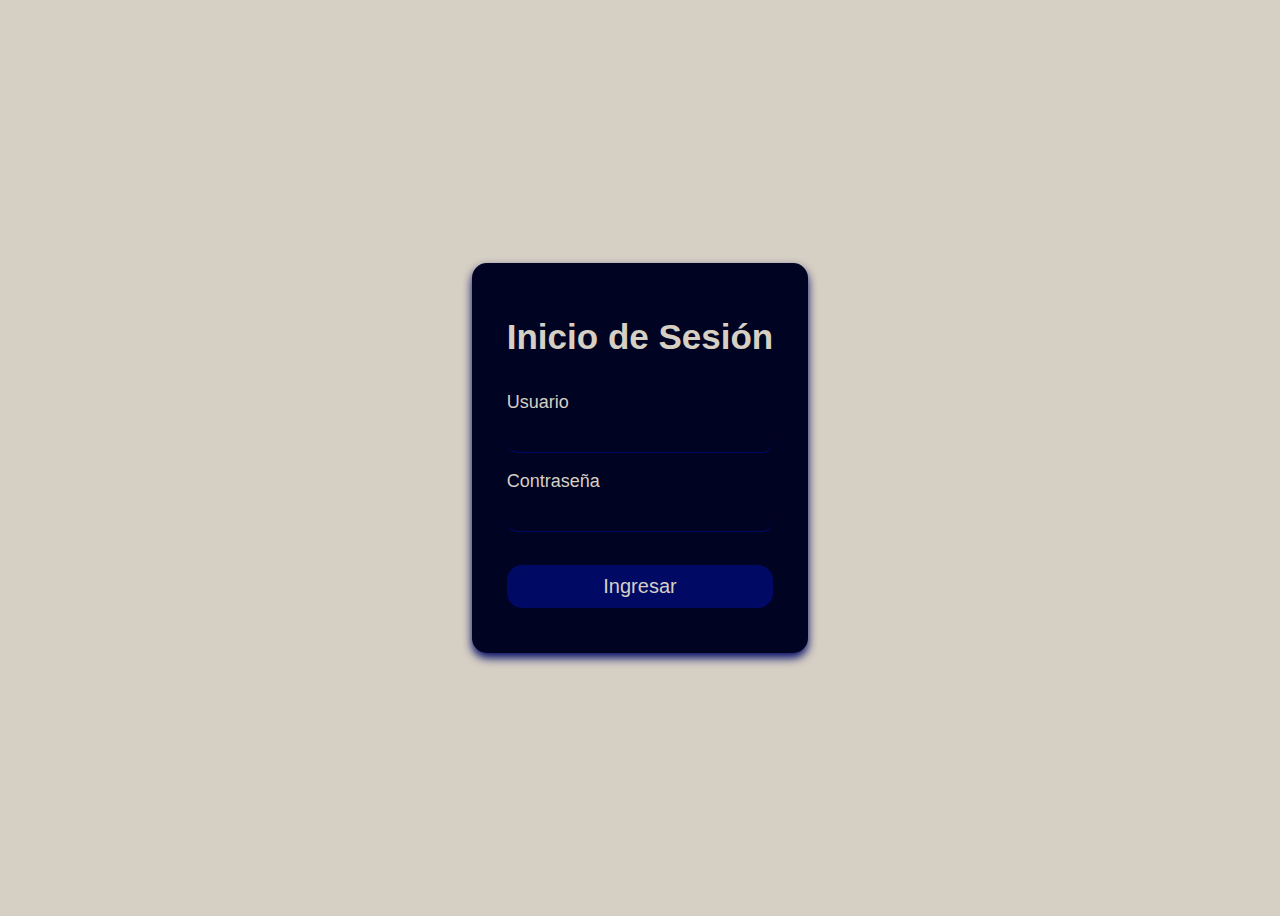
<file: index.html>
<!DOCTYPE html>
<html lang="en">
<head>
    <meta charset="UTF-8">
    <meta name="viewport" content="width=device-width, initial-scale=1.0">
    <title>Login</title>
    <link rel="stylesheet" href="css/login.css">
</head>
<body>
    
    <form id="login">
        <h1 class="titulo">Inicio de Sesión</h1>
        <label for="">Usuario</label><br>
        <input type="text" id="usuario"><br>
        <label for="">Contraseña</label><br>
        <input type="password" id="password"><br>
        <input  id=boton type="button" value="Ingresar" onclick="login()">
    </form>

    <script src="js/login.js"></script>
</body>
</html>
</file>
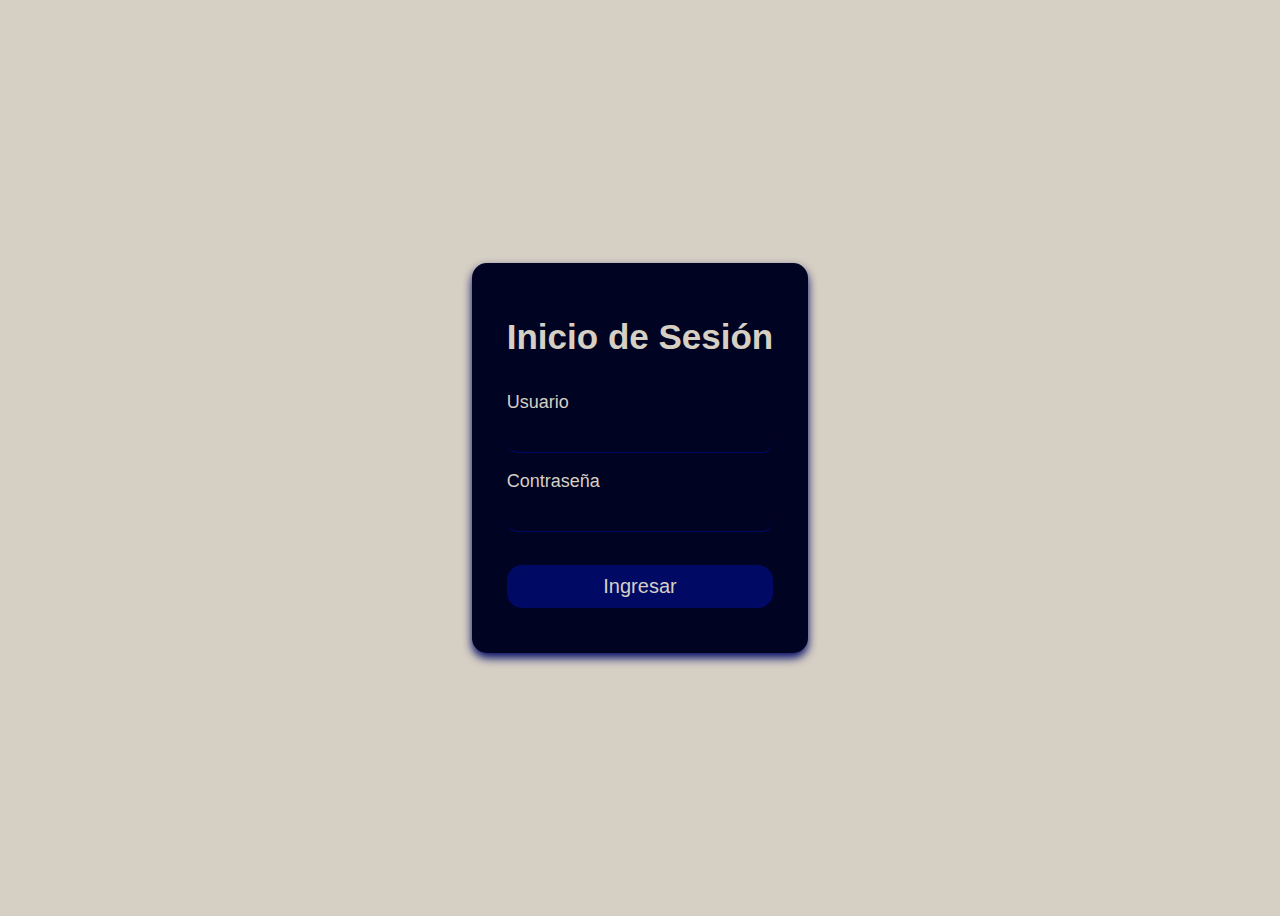
<file: html/admin.html>
<!DOCTYPE html>
<html lang="en">
<head>
    <meta charset="UTF-8">
    <meta name="viewport" content="width=device-width, initial-scale=1.0">
    <title>Administrador</title>
    <link rel="stylesheet" href="../css/admin.css">
</head>
<header>
    <nav>
        <h1>Fix&Go</h1>
    <ul>
        <li><a href="admin.html">INICIO</a></li>
        <li><a href="admSolicitud.html">SOLICITUDES</a></li>
        <li><a href="admReseñas.html">RESEÑAS</a></li>
        <li><a href="gestion.html">GESTION</a></li>
        <li><a href="#" onclick="cerrarSesion()">Cerrar Sesión</a></li>
    </ul>
    </nav>
</header>
<body>
    <h2 id="username"></h2>
<h2>Bienvenido a Fix&Go</h2>
<p>Fix&Go es una nueva alternativa para los servicios de soporte Técnico, estamos aquí para facilitarte la vida si quieres recibir un soporte técnico sin salir de tu casa o si eres un técnico de soporte que quiere trabajar independiente.</p><hr>
<p>Administrador, <br>En esta página tendras acceso a ver todas las solicitudes generadas por parte de los clientes, las reseñas de todos los técnicos y podrás registrar nuevos agentes para soporte.</p>
<h3>Nuestras instalaciones</h3>
<div id="botones">
    <button type="button" onclick="ocultar()">Ocultar</button>
    <button type="button" onclick="mostrar()">Mostrar</button>
</div>
<div class="map"><iframe src="https://www.google.com/maps/embed?pb=!1m23!1m12!1m3!1d125355.98456506789!2d-74.84807149070885!3d10.935056163719716!2m3!1f0!2f0!3f0!3m2!1i1024!2i768!4f13.1!4m8!3e6!4m0!4m5!1s0x8ef5cd453b23dfed%3A0xaab989d71edd9f34!2sCl.%2018%20%2339-100%2C%20Soledad%2C%20Atl%C3%A1ntico!3m2!1d10.935067199999999!2d-74.7656696!5e0!3m2!1ses!2sco!4v1727388723490!5m2!1ses!2sco" width="600" height="450" style="border:0;" allowfullscreen="" loading="lazy" referrerpolicy="no-referrer-when-downgrade"></iframe>
    <iframe width="600" height="450" src="https://www.youtube.com/embed/74rohQ60hbk?si=jTlKtdIw9E3rvhoN" title="YouTube video player" frameborder="0" allow="accelerometer; autoplay; clipboard-write; encrypted-media; gyroscope; picture-in-picture; web-share" referrerpolicy="strict-origin-when-cross-origin" allowfullscreen></iframe>
</div>
<div class="pie">   
    Fix&Go <br>
    Correo lospitia@unibarranquilla.edu.co <br>
    Mantenimiento de Sistemas Informáticos <br>
    Barranquilla - Colombia 
</div>
<script src="../js/verificar.js"></script>
<script src="../js/admin.js"></script>
</body>
</html>
</file>
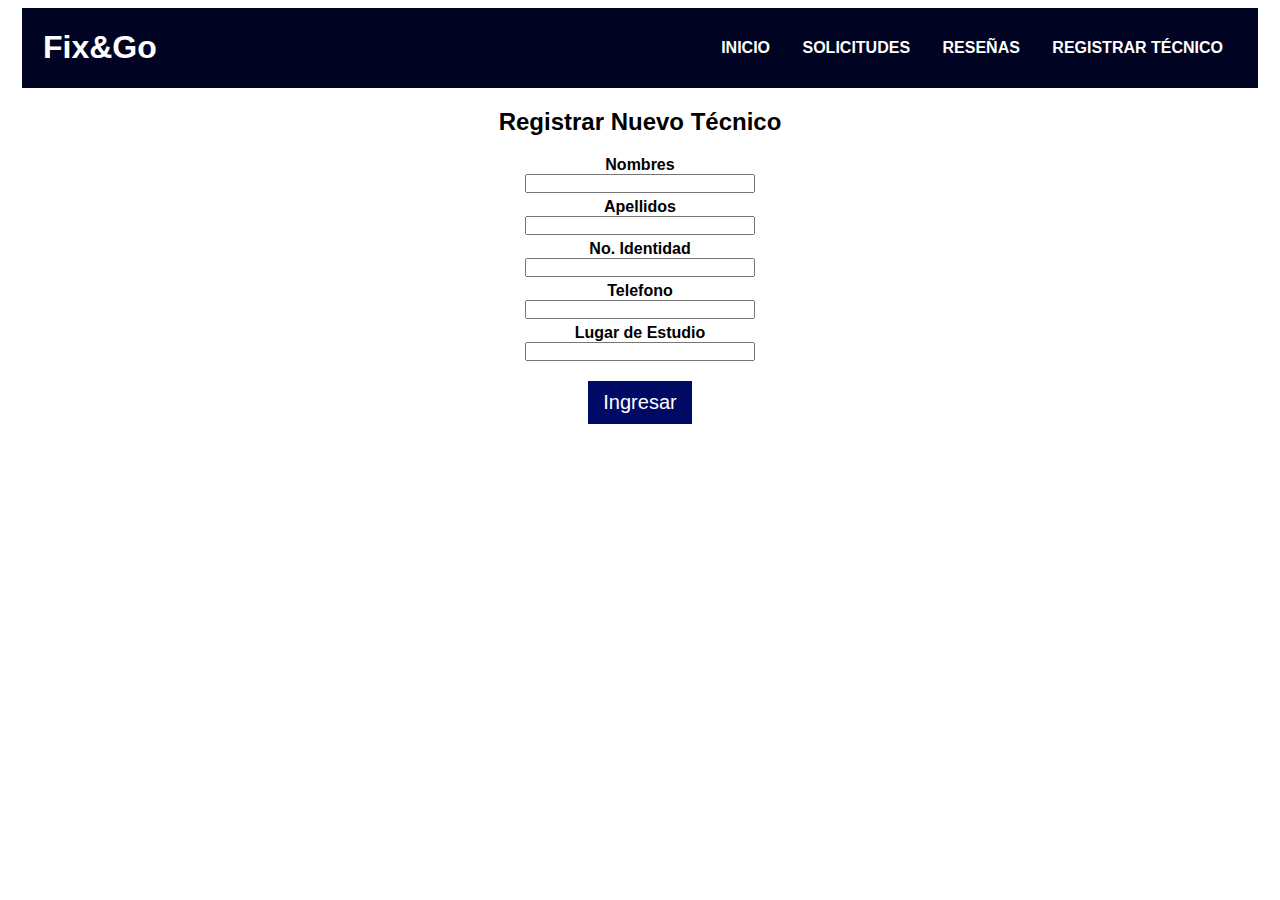
<file: html/admRegistrar.html>
<!DOCTYPE html>
<html lang="en">
<head>
    <meta charset="UTF-8">
    <meta name="viewport" content="width=device-width, initial-scale=1.0">
    <title>Solicitudes</title>
    <link rel="stylesheet" href="../css/admRegistrar.css">
</head>
<header>
    <nav>
        <h1>Fix&Go</h1>
    <ul>
        <li><a href="admin.html">INICIO</a></li>
        <li><a href="admSolicitud.html">SOLICITUDES</a></li>
        <li><a href="admReseñas.html">RESEÑAS</a></li>
        <li><a href="admRegistrar.html">REGISTRAR TÉCNICO</a></li>
    </ul>
    </nav>
</header>
<body>
    <h2>Registrar Nuevo Técnico</h2>
    <form id="register">
        <label for="">Nombres</label>
        <input type="text" id="nombres">
        <label for="">Apellidos</label>
        <input type="text" id="apellidos">
        <label for="">No. Identidad</label>
        <input type="text" id="identidad">
        <label for="">Telefono</label>
        <input type="text" id="tel">
        <label for="">Lugar de Estudio</label>
        <input type="text" id="lugar">
        <input  id=boton type="button" value="Ingresar" onclick="registrarTecnico(event)">
    </form>
    <table id="tabla"></table>
    <script src="../js/admRegistrar.js"></script>
</body>
</html>
</file>
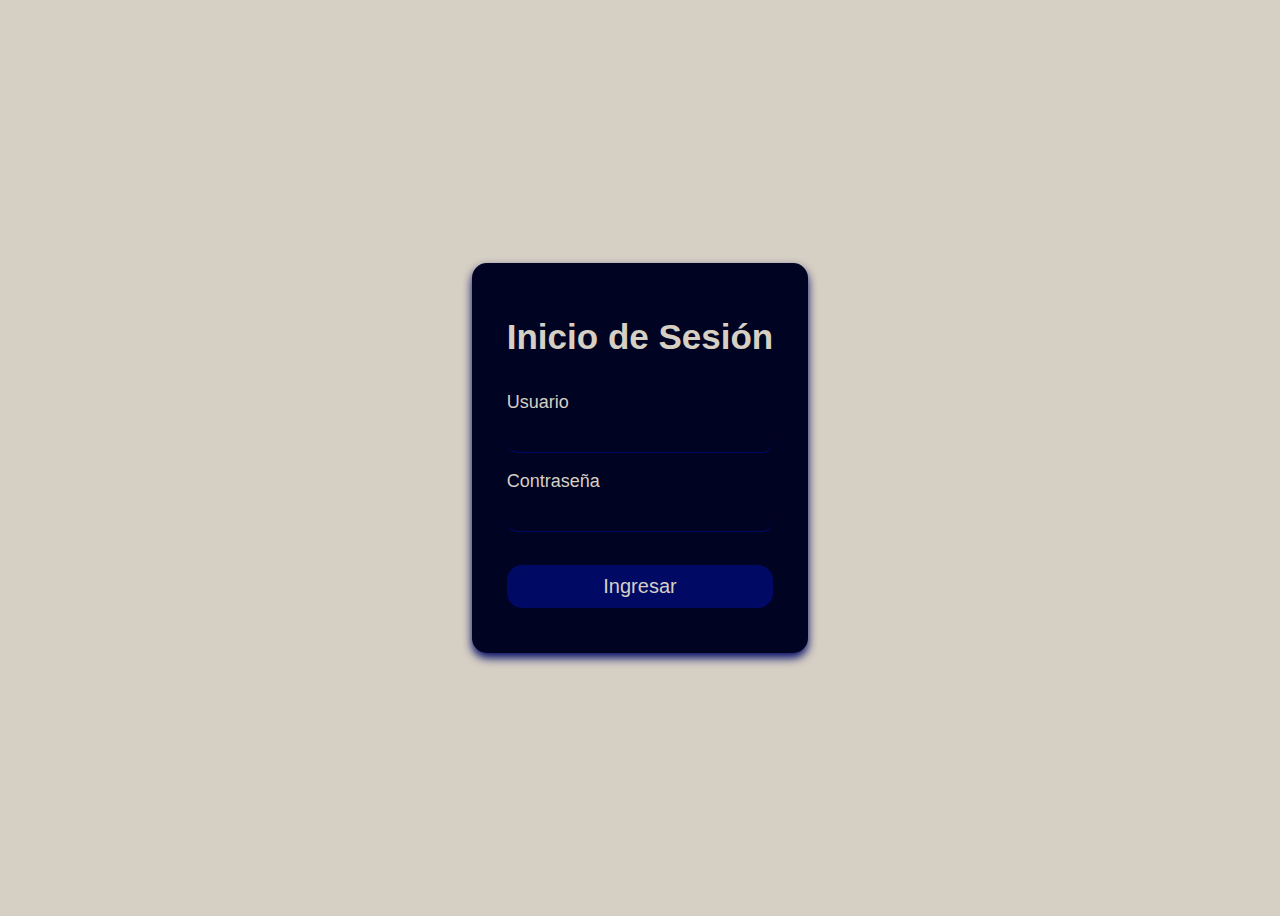
<file: html/admReseñas.html>
<!DOCTYPE html>
<html lang="en">
<head>
    <meta charset="UTF-8">
    <meta name="viewport" content="width=device-width, initial-scale=1.0">
    <title>Reseñas</title>
    <link rel="stylesheet" href="../css/admReseñas.css">
</head>
<header>
    <nav>
        <h1>Fix&Go</h1>
    <ul>
        <li><a href="admin.html">INICIO</a></li>
        <li><a href="admSolicitud.html">SOLICITUDES</a></li>
        <li><a href="admReseñas.html">RESEÑAS</a></li>
        <li><a href="gestion.html">GESTION</a></li>
        <li><a href="#" onclick="cerrarSesion()">Cerrar Sesión</a></li>
    </ul>
    </nav>
</header>
<body>
    <h2>Tabla de Reseñas</h2>
    <table id="tabla"></table>
    <script src="../js/admReseñas.js"></script>
    <script src="../js/verificar.js"></script>
</body>
</html>
</file>
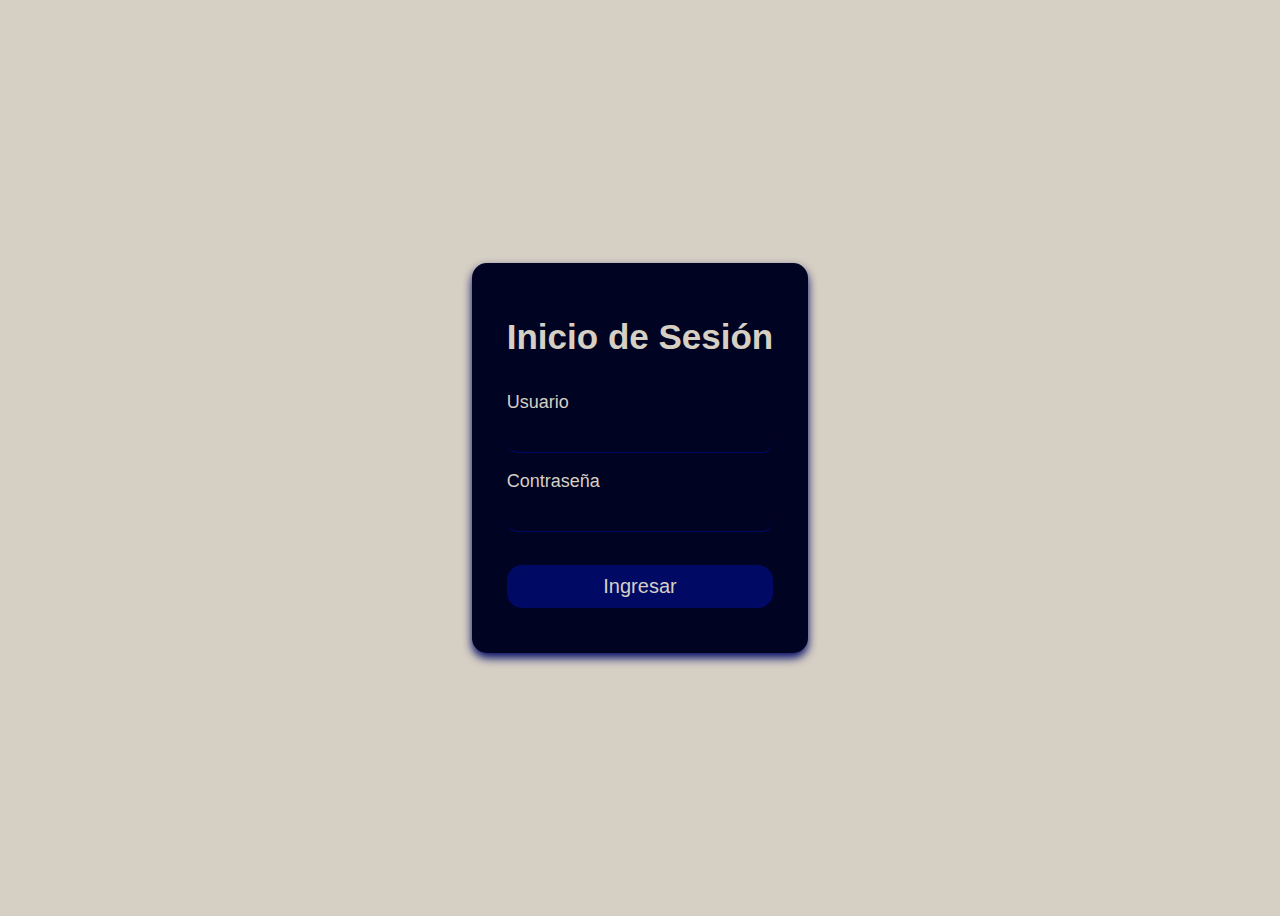
<file: html/admSolicitud.html>
<!DOCTYPE html>
<html lang="en">
<head>
    <meta charset="UTF-8">
    <meta name="viewport" content="width=device-width, initial-scale=1.0">
    <title>Solicitudes</title>
    <link rel="stylesheet" href="../css/admSolicitud.css">
</head>
<header>
    <nav>
        <h1>Fix&Go</h1>
    <ul>
        <li><a href="admin.html">INICIO</a></li>
        <li><a href="admSolicitud.html">SOLICITUDES</a></li>
        <li><a href="admReseñas.html">RESEÑAS</a></li>
        <li><a href="gestion.html">GESTION</a></li>
        <li><a href="#" onclick="cerrarSesion()">Cerrar Sesión</a></li>
    </ul>
    </nav>
</header>
<body>
    <h2>Tabla de Solicitudes</h2>
    <table id="tabla"></table>
    <script src="../js/admSolicitud.js"></script>
    <script src="../js/verificar.js"></script>
</body>
</html>
</file>
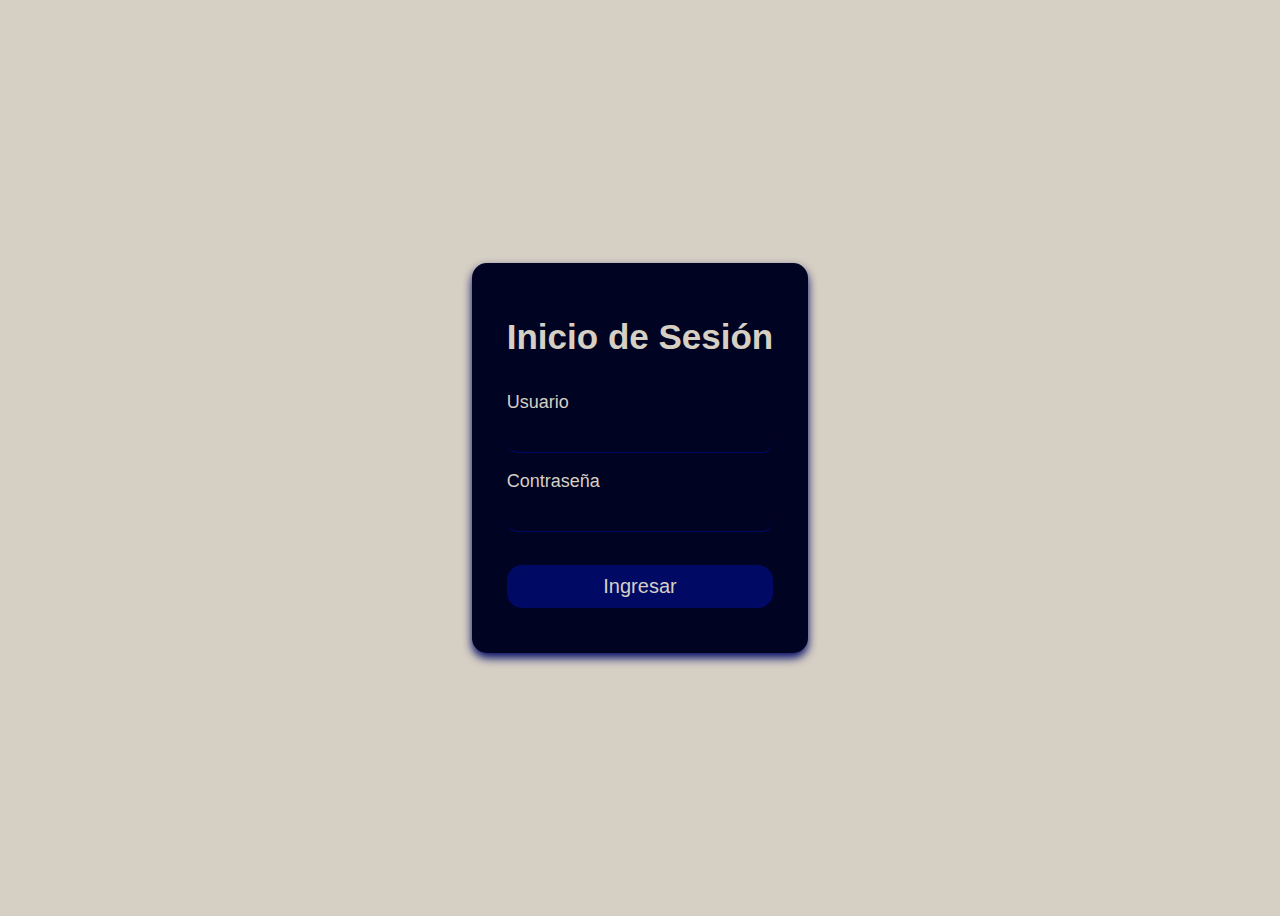
<file: html/contactenos.html>
<!DOCTYPE html>
<html lang="en">
<head>
    <meta charset="UTF-8">
    <meta name="viewport" content="width=device-width, initial-scale=1.0">
    <title>Usuario</title>
    <link rel="stylesheet" href="../css/contactenos.css">
</head>
<header>
    <nav>
        <h1>Fix&Go</h1>
    <ul>
        <li><a href="user.html">INICIO</a></li>
        <li><a href="userSolicitud.html">SOLICITAR</a></li>
        <li><a href="userHistorial.html">HISTORIAL</a></li>
        <li><a href="contactenos.html">CONTACTENOS</a></li>
        <li><a href="#" onclick="cerrarSesion()">Cerrar Sesión</a></li>
    </ul>
    </nav>
</header>
<body>
    <h2>Formulario de Contacto</h2>
    <form id="formContactenos">
        <label for="nombre">Nombre:</label>
        <input type="text" id="nombre" required>
    
        <label for="correo">Correo:</label>
        <input type="email" id="correo" required>
    
        <label for="asunto">Asunto:</label>
        <input type="text" id="asunto" required>
    
        <label for="mensaje">Mensaje:</label>
        <textarea id="mensaje" required></textarea>
    
        <button type="submit">Enviar</button>
    </form>
<script src="../js/verificar.js"></script>
<script src="../js/contactenos.js"></script>
</body>
</html>
</file>
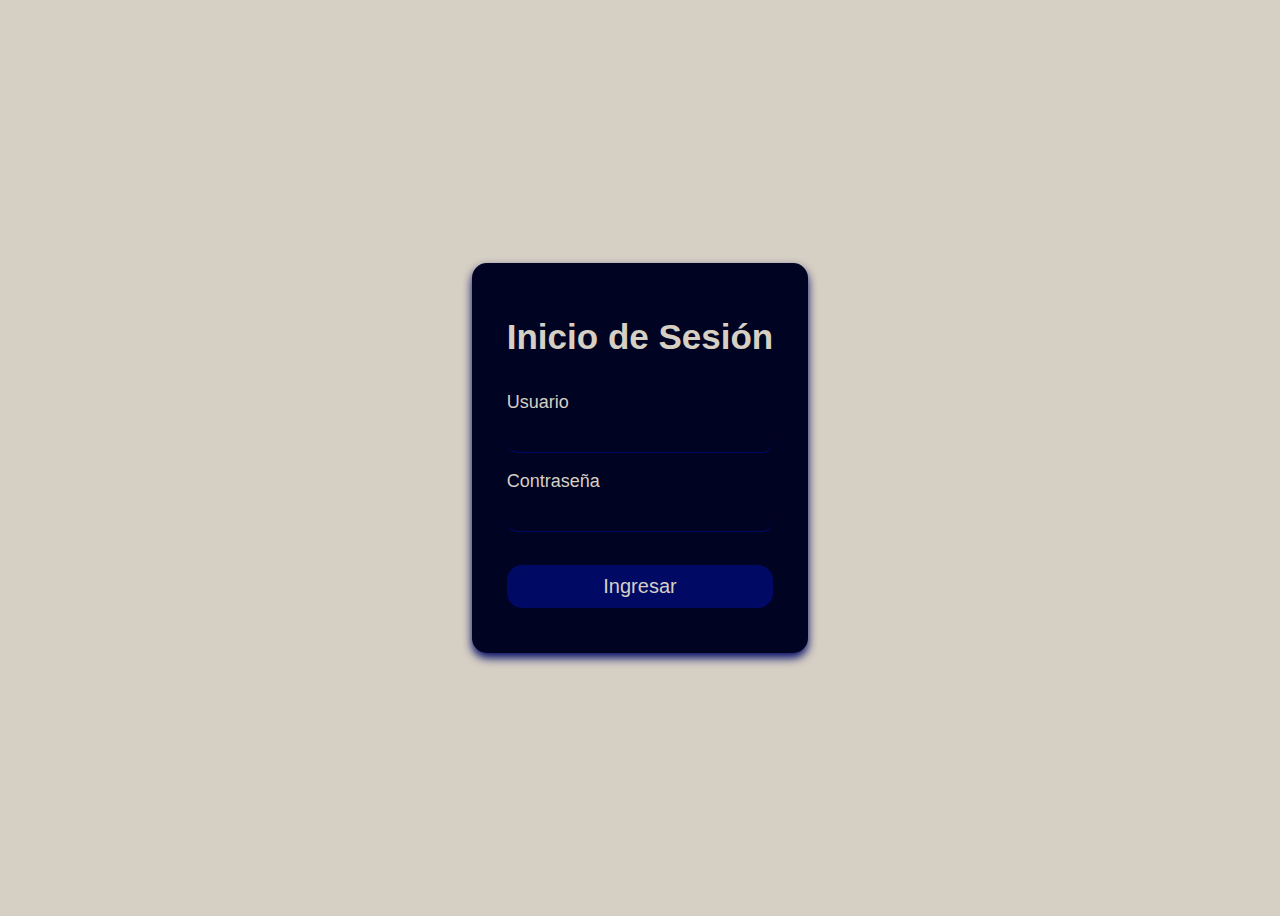
<file: html/gestion.html>
<!DOCTYPE html>
<html lang="en">
<head>
    <meta charset="UTF-8">
    <meta name="viewport" content="width=device-width, initial-scale=1.0">
    <title>Administrador</title>
    <link rel="stylesheet" href="../css/gestion.css">
</head>
<header>
    <nav>
        <h1>Fix&Go</h1>
    <ul>
        <li><a href="admin.html">INICIO</a></li>
        <li><a href="admSolicitud.html">SOLICITUDES</a></li>
        <li><a href="admReseñas.html">RESEÑAS</a></li>
        <li><a href="gestion.html">GESTION</a></li>
        <li><a href="#" onclick="cerrarSesion()">Cerrar Sesión</a></li>
    </ul>
    </nav>
</header>
<body>
<h2>Gestión de Usuarios</h2>

<form id="formAgregarUsuario">
    <label>Usuario:</label>
    <input type="text" id="nuevoUsuario" required>

    <label>Contraseña:</label>
    <input type="password" id="nuevaContraseña" required>

    <label>Rol:</label>
    <select id="nuevoRol">
        <option value="admin">Admin</option>
        <option value="tech">Técnico</option>
        <option value="user">Usuario</option>
    </select>

    <label>Nombre:</label>
    <input type="text" id="nuevoNombre" required>

    <button type="button" onclick="agregarUsuario()">Agregar Usuario</button>
</form>

<table id="tablaUsuarios">
    <tr>
        <th>Usuario</th>
        <th>Contraseña</th>
        <th>Rol</th>
        <th>Nombre</th>
        <th>Acciones</th>
    </tr>
</table>
<div class="pie">   
    Fix&Go <br>
    Correo lospitia@unibarranquilla.edu.co <br>
    Mantenimiento de Sistemas Informáticos <br>
    Barranquilla - Colombia 
</div>
<script src="../js/verificar.js"></script>
<script src="../js/gestion.js"></script>
</body>
</html>
</file>
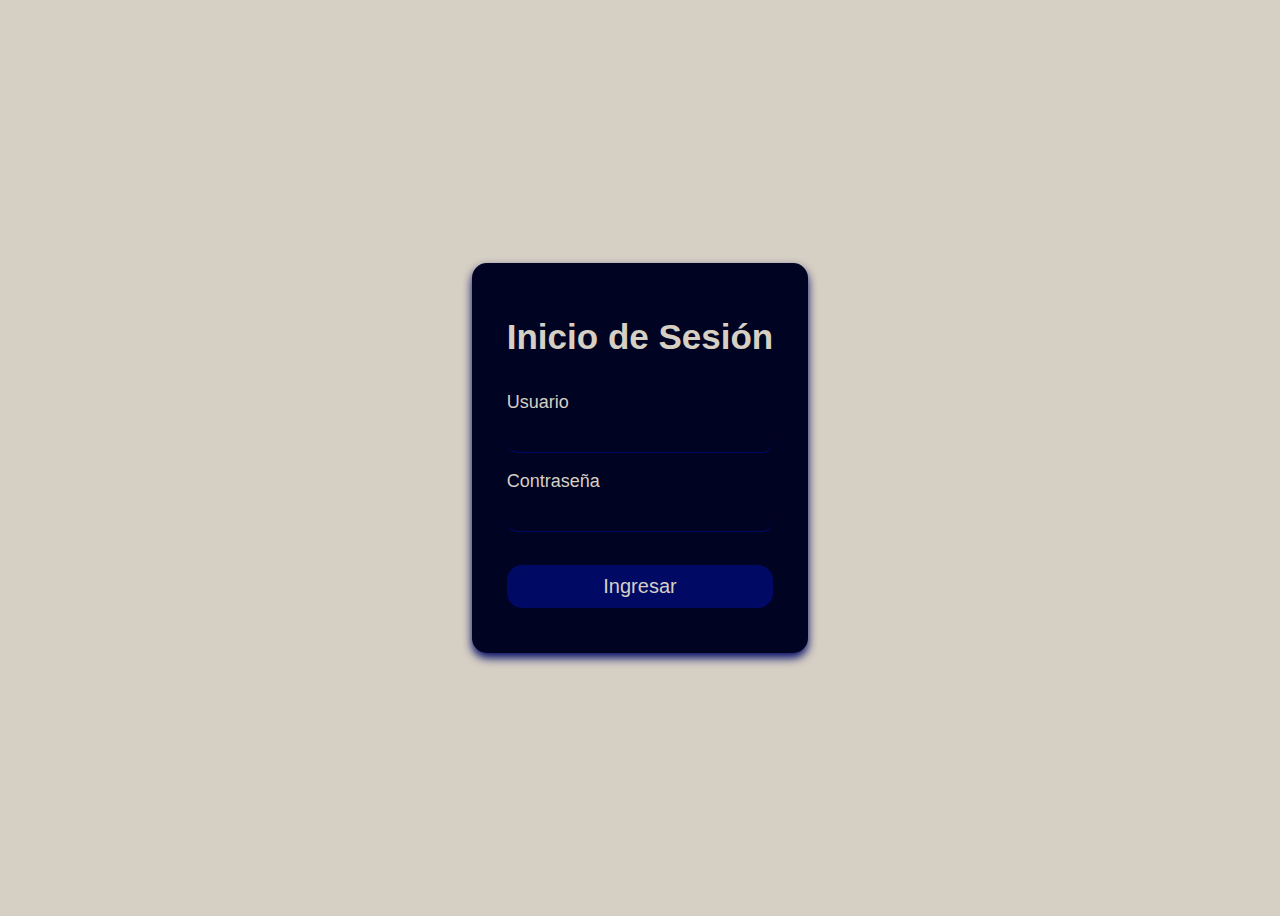
<file: html/tech.html>
<!DOCTYPE html>
<html lang="en">
<head>
    <meta charset="UTF-8">
    <meta name="viewport" content="width=device-width, initial-scale=1.0">
    <title>Técnico</title>
    <link rel="stylesheet" href="../css/tech.css">
</head>
<header>
    <nav>
        <h1>Fix&Go</h1>
    <ul>
        <li><a href="tech.html">INICIO</a></li>
        <li><a href="techSolicitud.html">SOLICITUDES</a></li>
        <li><a href="techReseñas.html">MIS RESEÑAS</a></li>
        <li><a href="#" onclick="cerrarSesion()">Cerrar Sesión</a></li>
    </ul>
    </nav>
</header>
<body>
    <h2 id="username"></h2>
<h2>Bienvenido a Fix&Go</h2>
<p>Fix&Go es una nueva alternativa para los servicios de soporte Técnico, estamos aquí para facilitarte la vida si quieres recibir un soporte técnico sin salir de tu casa o si eres un técnico de soporte que quiere trabajar independiente.</p><hr>
<p>Técnico, <br>En esta página tendras acceso a ver todas las solicitudes generadas por parte de los clientes y tus reseñas.</p>
<h3>Nuestras instalaciones</h3>
<div class="map"><iframe src="https://www.google.com/maps/embed?pb=!1m23!1m12!1m3!1d125355.98456506789!2d-74.84807149070885!3d10.935056163719716!2m3!1f0!2f0!3f0!3m2!1i1024!2i768!4f13.1!4m8!3e6!4m0!4m5!1s0x8ef5cd453b23dfed%3A0xaab989d71edd9f34!2sCl.%2018%20%2339-100%2C%20Soledad%2C%20Atl%C3%A1ntico!3m2!1d10.935067199999999!2d-74.7656696!5e0!3m2!1ses!2sco!4v1727388723490!5m2!1ses!2sco" width="600" height="450" style="border:0;" allowfullscreen="" loading="lazy" referrerpolicy="no-referrer-when-downgrade"></iframe>
    <iframe width="600" height="450" src="https://www.youtube.com/embed/74rohQ60hbk?si=jTlKtdIw9E3rvhoN" title="YouTube video player" frameborder="0" allow="accelerometer; autoplay; clipboard-write; encrypted-media; gyroscope; picture-in-picture; web-share" referrerpolicy="strict-origin-when-cross-origin" allowfullscreen></iframe>
</div>
<div class="pie">   
    Fix&Go <br>
    Correo lospitia@unibarranquilla.edu.co <br>
    Mantenimiento de Sistemas Informáticos <br>
    Barranquilla - Colombia 
</div>
<script src="../js/verificar.js"></script>
</body>
</html>
</file>
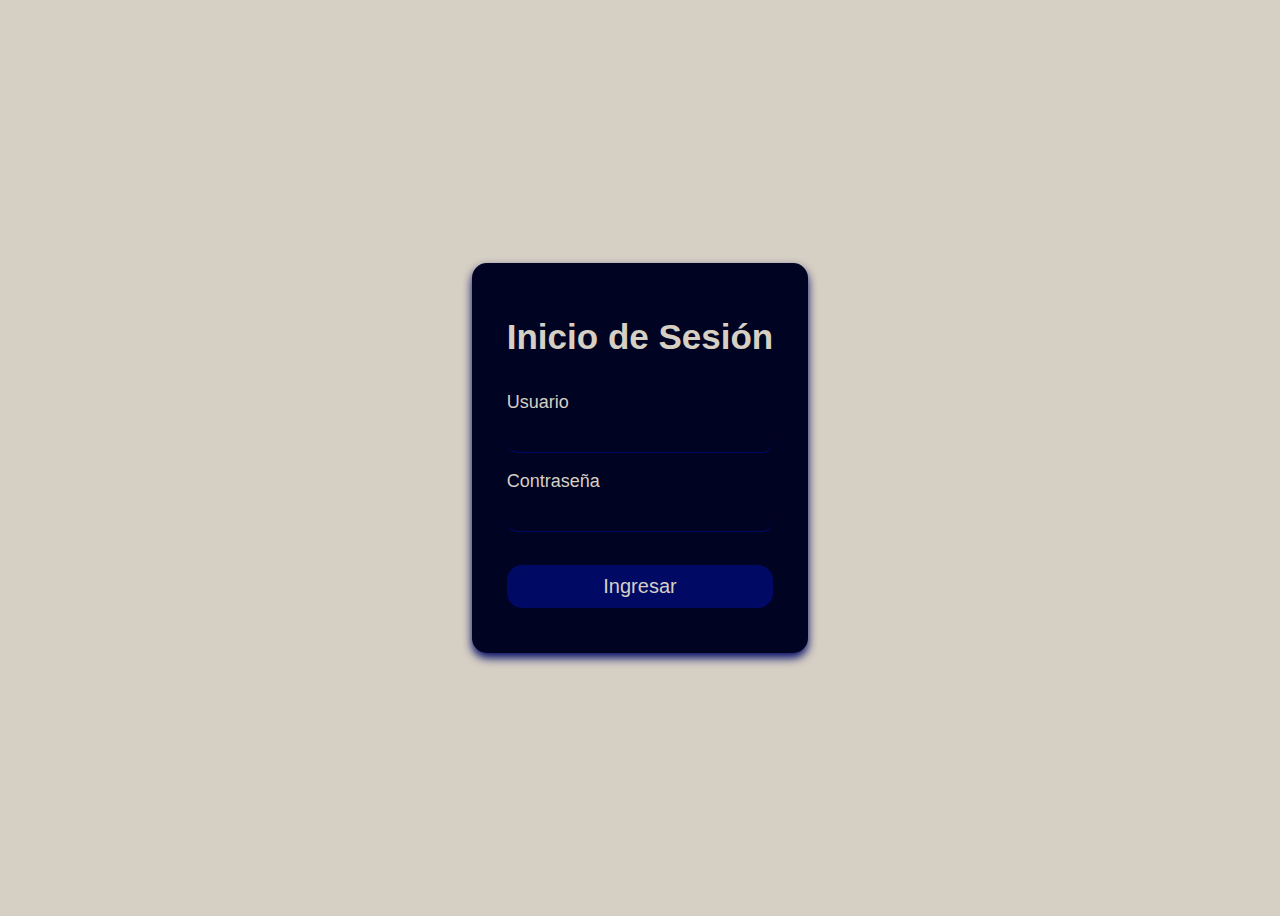
<file: html/techReseñas.html>
<!DOCTYPE html>
<html lang="en">
<head>
    <meta charset="UTF-8">
    <meta name="viewport" content="width=device-width, initial-scale=1.0">
    <title>Mis Reseñas</title>
    <link rel="stylesheet" href="../css/techReseñas.css">
</head>
<header>
    <nav>
        <h1>Fix&Go</h1>
    <ul>
        <li><a href="tech.html">INICIO</a></li>
        <li><a href="techSolicitud.html">SOLICITUDES</a></li>
        <li><a href="techReseñas.html">MIS RESEÑAS</a></li>
        <li><a href="#" onclick="cerrarSesion()">Cerrar Sesión</a></li>
    </ul>
    </nav>
</header>
<body>
    <h2>Reseñas Anónimas</h2>
    <table id="tabla"></table>
    <script src="../js/techReseñas.js"></script>
    <script src="../js/verificar.js"></script>
</body>
</html>
</file>
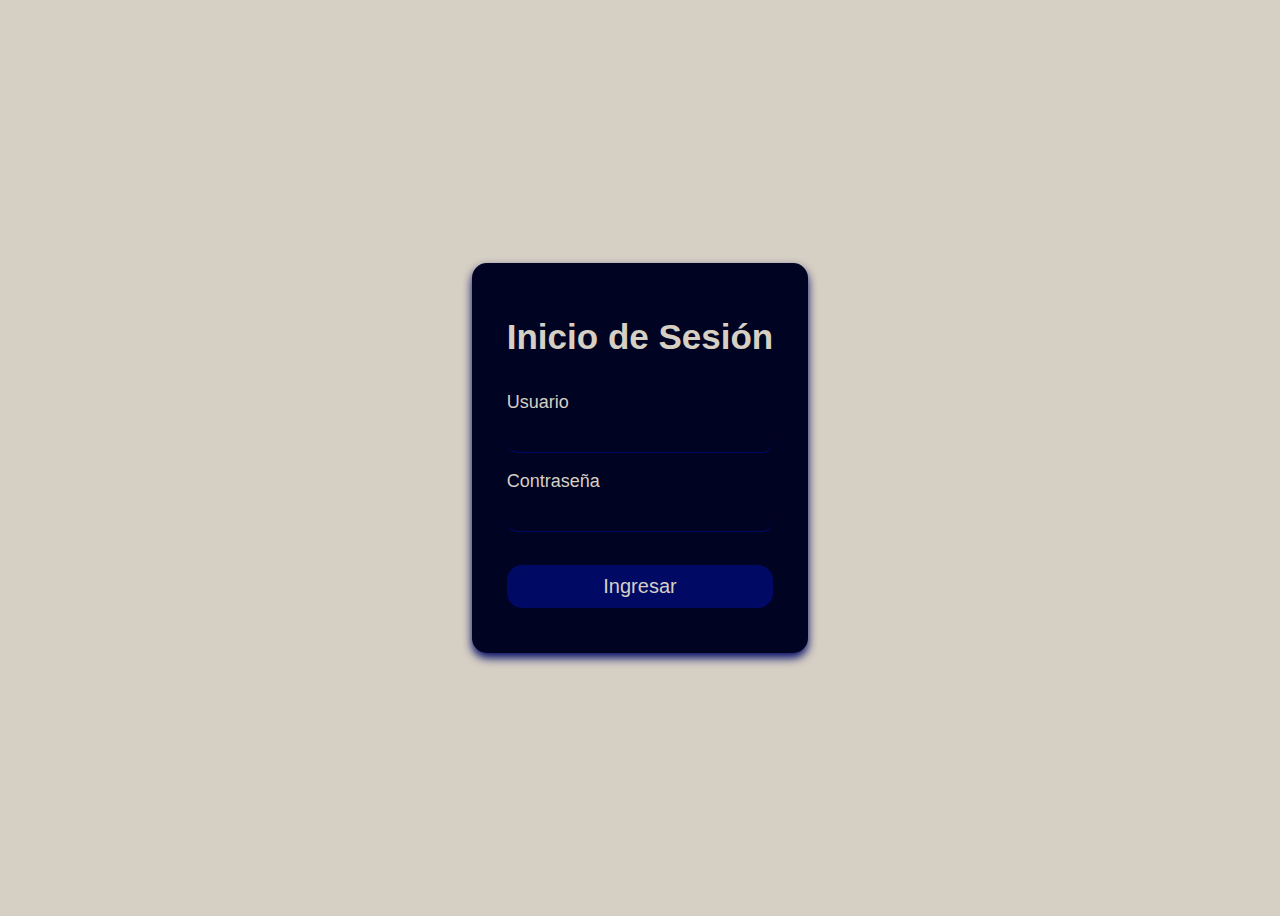
<file: html/techSolicitud.html>
<!DOCTYPE html>
<html lang="en">
<head>
    <meta charset="UTF-8">
    <meta name="viewport" content="width=device-width, initial-scale=1.0">
    <title>Técnico</title>
    <link rel="stylesheet" href="../css/techSolicitud.css">
</head>
<header>
    <nav>
        <h1>Fix&Go</h1>
        <ul>
            <li><a href="tech.html">INICIO</a></li>
            <li><a href="techSolicitud.html">SOLICITUDES</a></li>
            <li><a href="techReseñas.html">MIS RESEÑAS</a></li>
            <li><a href="#" onclick="cerrarSesion()">Cerrar Sesión</a></li>
        </ul>
    </nav>
</header>
<body>
    <h2>Solicitudes Disponibles</h2>
    <ul id="listaSolicitudes"></ul>
    <h2>Servicios en Progreso</h2>
    <ul id="listaServicios"></ul>

    <script src="../js/verificar.js"></script>
    <script src="../js/techSolicitud.js"></script>
</body>
</html>
</file>
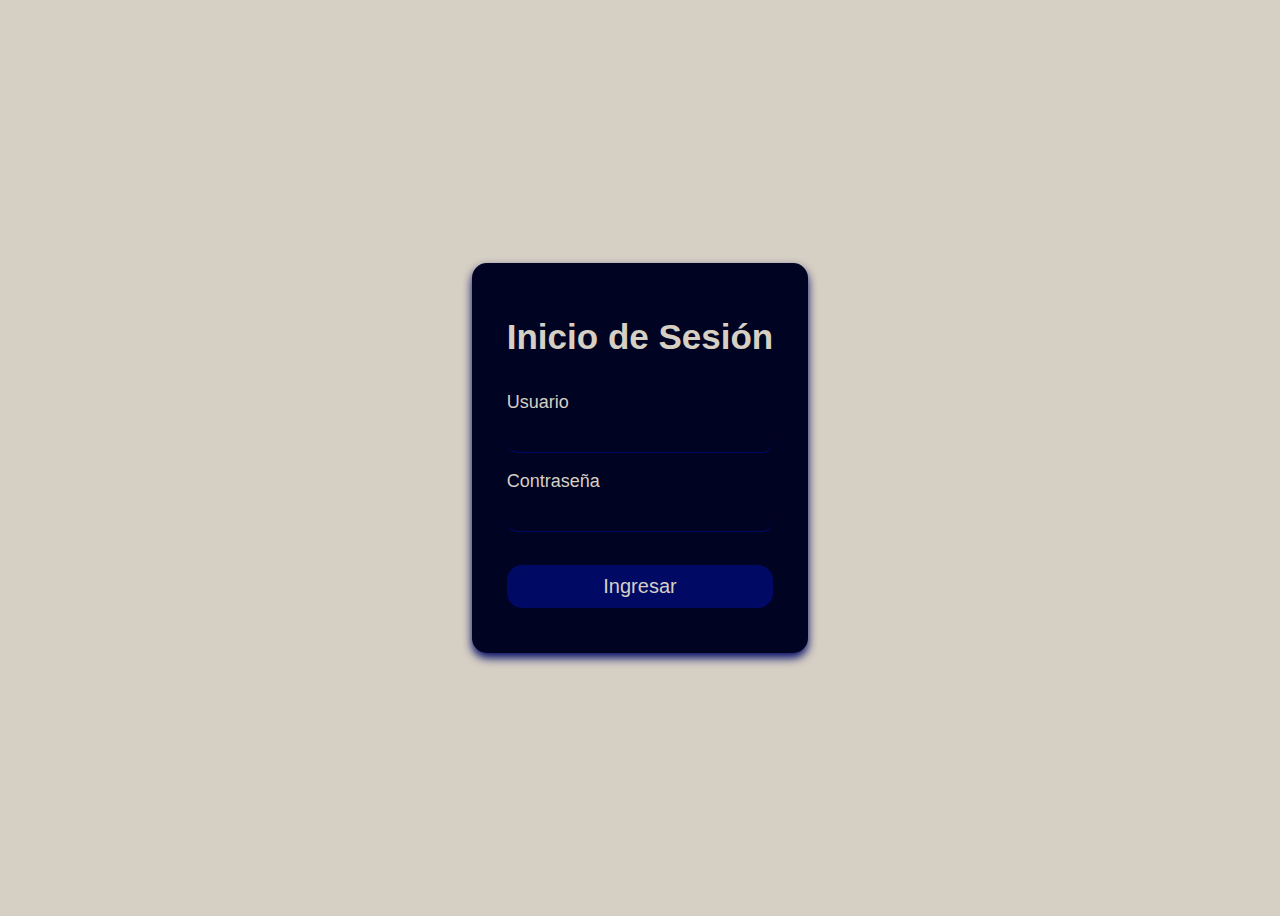
<file: html/user.html>
<!DOCTYPE html>
<html lang="en">
<head>
    <meta charset="UTF-8">
    <meta name="viewport" content="width=device-width, initial-scale=1.0">
    <title>Usuario</title>
    <link rel="stylesheet" href="../css/user.css">
</head>
<header>
    <nav>
        <h1>Fix&Go</h1>
    <ul>
        <li><a href="user.html">INICIO</a></li>
        <li><a href="userSolicitud.html">SOLICITAR</a></li>
        <li><a href="userHistorial.html">HISTORIAL</a></li>
        <li><a href="contactenos.html">CONTACTENOS</a></li>
        <li><a href="#" onclick="cerrarSesion()">Cerrar Sesión</a></li>
    </ul>
    </nav>
</header>
<body>
    <h2 id="username"></h2>
<h2>Bienvenido a Fix&Go</h2>
<p>Fix&Go es una nueva alternativa para los servicios de soporte Técnico, estamos aquí para facilitarte la vida si quieres recibir un soporte técnico sin salir de tu casa o si eres un técnico de soporte que quiere trabajar independiente.</p><hr>
<p>Usuario, <br>En esta página tendras acceso a solicitar un servicio de soporte, dar reseñas una vez termine el soporte y ver el historial de tus solicitudes.</p>
<h3>Nuestras instalaciones</h3>
<div class="map"><iframe src="https://www.google.com/maps/embed?pb=!1m23!1m12!1m3!1d125355.98456506789!2d-74.84807149070885!3d10.935056163719716!2m3!1f0!2f0!3f0!3m2!1i1024!2i768!4f13.1!4m8!3e6!4m0!4m5!1s0x8ef5cd453b23dfed%3A0xaab989d71edd9f34!2sCl.%2018%20%2339-100%2C%20Soledad%2C%20Atl%C3%A1ntico!3m2!1d10.935067199999999!2d-74.7656696!5e0!3m2!1ses!2sco!4v1727388723490!5m2!1ses!2sco" width="600" height="450" style="border:0;" allowfullscreen="" loading="lazy" referrerpolicy="no-referrer-when-downgrade"></iframe>
    <iframe width="600" height="450" src="https://www.youtube.com/embed/74rohQ60hbk?si=jTlKtdIw9E3rvhoN" title="YouTube video player" frameborder="0" allow="accelerometer; autoplay; clipboard-write; encrypted-media; gyroscope; picture-in-picture; web-share" referrerpolicy="strict-origin-when-cross-origin" allowfullscreen></iframe>
</div>
<div class="pie">   
    Fix&Go <br>
    Correo lospitia@unibarranquilla.edu.co <br>
    Mantenimiento de Sistemas Informáticos <br>
    Barranquilla - Colombia 
</div>
<script src="../js/verificar.js"></script>
</body>
</html>
</file>
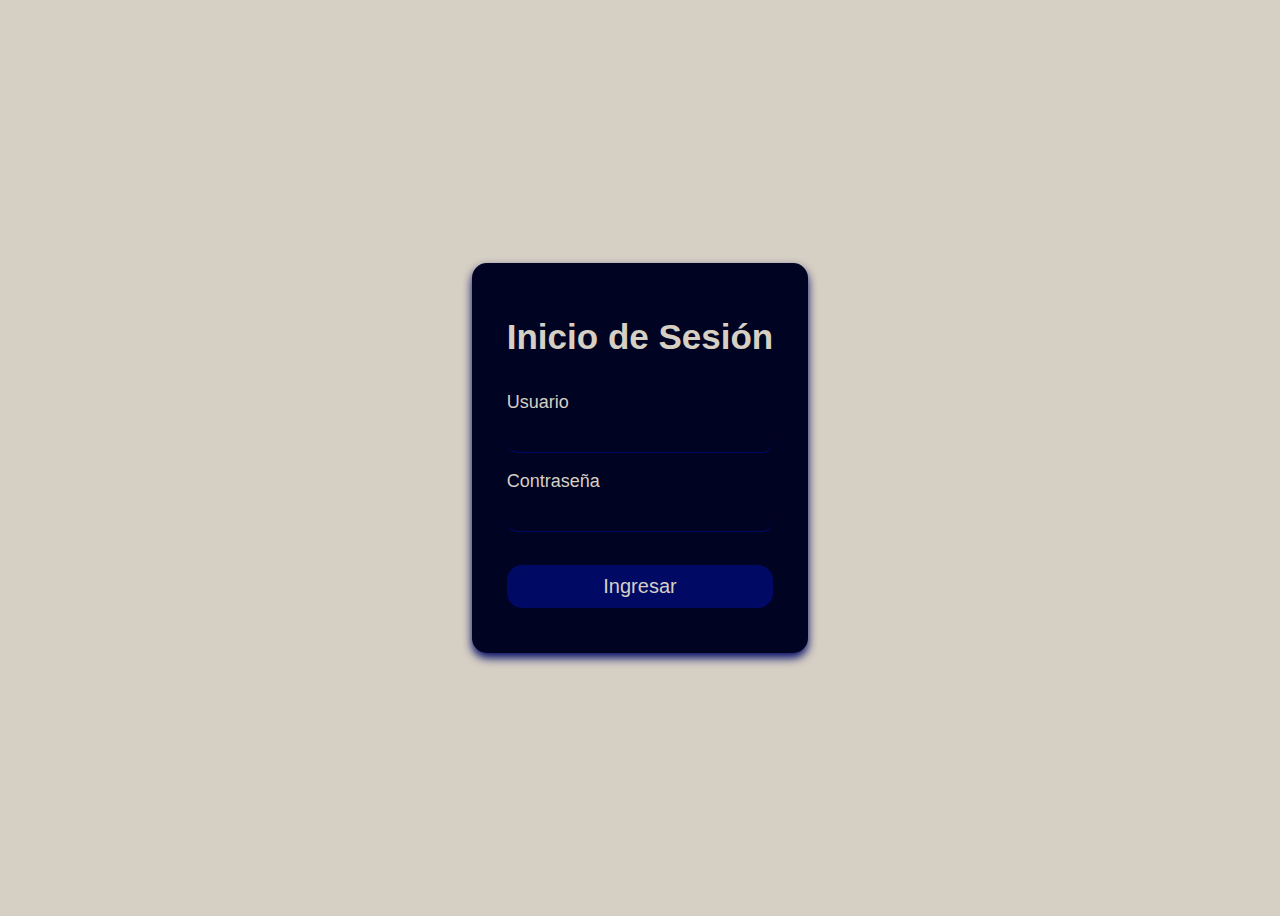
<file: html/userHistorial.html>
<!DOCTYPE html>
<html lang="en">
<head>
    <meta charset="UTF-8">
    <meta name="viewport" content="width=device-width, initial-scale=1.0">
    <title>Usuario</title>
    <link rel="stylesheet" href="../css/userHistorial.css">
</head>
<header>
    <nav>
        <h1>Fix&Go</h1>
    <ul>
        <li><a href="user.html">INICIO</a></li>
        <li><a href="userSolicitud.html">SOLICITAR</a></li>
        <li><a href="userHistorial.html">HISTORIAL</a></li>
        <li><a href="contactenos.html">CONTACTENOS</a></li>
        <li><a href="#" onclick="cerrarSesion()">Cerrar Sesión</a></li>
    </ul>
    </nav>
</header>
<body>
    <h2>Historial de Solicitudes</h2>
    <table id="tabla"></table>
    <script src="../js/verificar.js"></script>
    <script src="../js/userHistorial.js"></script>
</body>
</html>
</file>
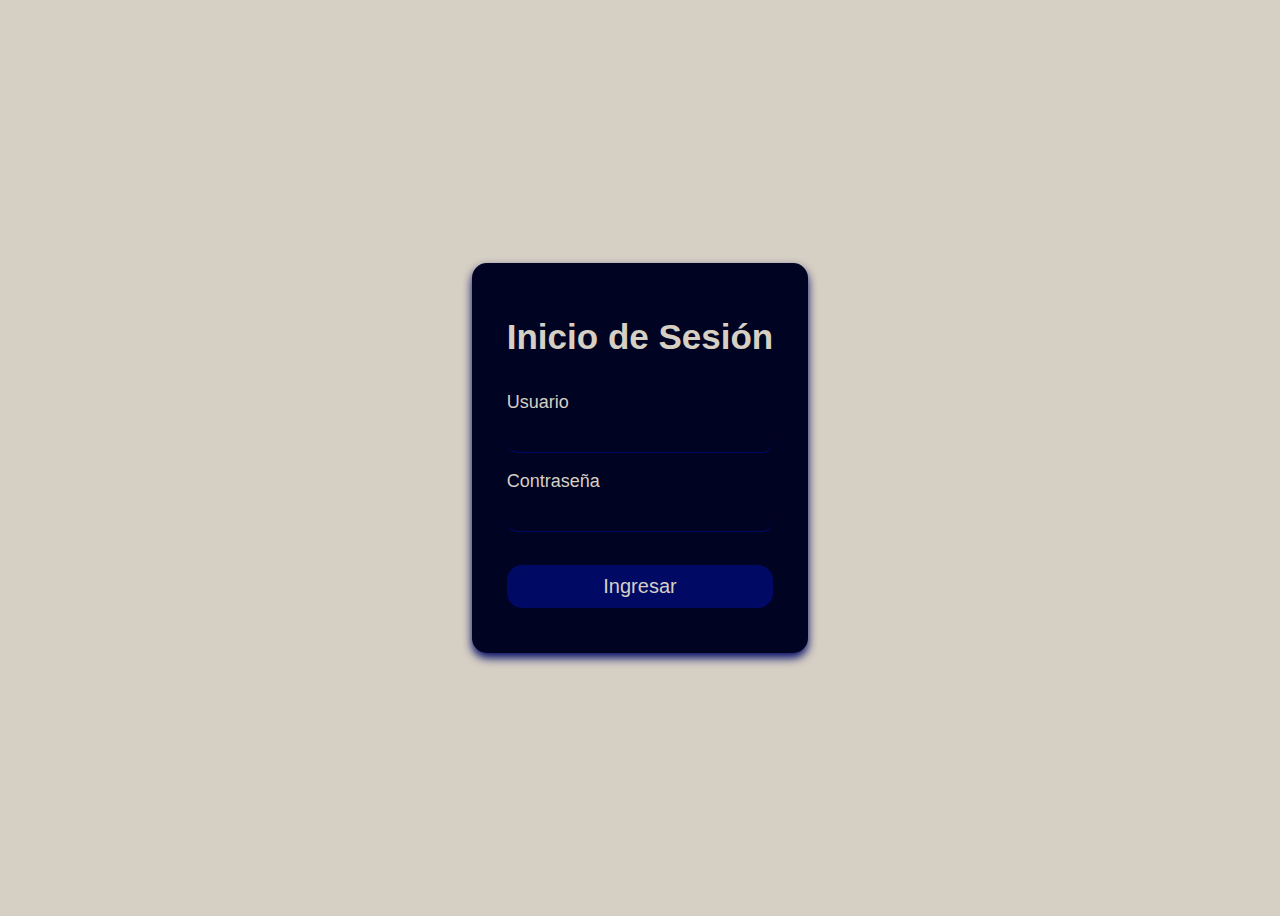
<file: html/userSolicitud.html>
<!DOCTYPE html>
<html lang="en">
<head>
    <meta charset="UTF-8">
    <meta name="viewport" content="width=device-width, initial-scale=1.0">
    <title>Usuario</title>
    <link rel="stylesheet" href="../css/userSolicitud.css">
</head>
<header>
    <nav>
        <h1>Fix&Go</h1>
    <ul>
        <li><a href="user.html">INICIO</a></li>
        <li><a href="userSolicitud.html">SOLICITAR</a></li>
        <li><a href="userHistorial.html">HISTORIAL</a></li>
        <li><a href="contactenos.html">CONTACTENOS</a></li>
        <li><a href="#" onclick="cerrarSesion()">Cerrar Sesión</a></li>
    </ul>
    </nav>
</header>
<body>
    <h2>Solicitar Servicio de Soporte Técnico</h2>
    <form id="register">
        <label for="">Dirección</label>
        <input type="text" id="direccion">
        <label for="">Barrio</label>
        <input type="text" id="barrio">
        <label for="opciones">Tipo de Soporte requerido:</label>
            <select id="opciones" name="opciones">
                <option value="Mantenimiento Preventivo">Mantenimiento Preventivo</option>
                <option value="Mantenimiento Correctivo">Mantenimiento Correctivo</option>
                <option value="Instalación de Impresora">Instalación de Impresora</option>
                <option value="Cambiar Disco Duro">Cambiar Disco Duro</option>
            </select>
        <label for="">Comentarios</label>
        <textarea id="comentarios" rows="5" cols="30"></textarea>
        <button type="submit" onclick="registrarTecnico(event)">Ingresar</button>
    </form>
    <h2>Solicitudes en Espera de Aprobación</h2>
<ul id="listaSolicitudesUsuario"></ul>
<h2>Calificar Servicio</h2>
<ul id="listaCalificaciones"></ul>
    <script src="../js/verificar.js"></script>
    <script src="../js/userSolicitud.js"></script>
</body>
</html>
</file>
<file: css/login.css>
* {
    font-family: 'Trebuchet MS', 'Lucida Sans Unicode', 'Lucida Grande', 'Lucida Sans', Arial, sans-serif;
    box-sizing: border-box;
    border-radius: 15px;
}

body {
    display: flex;
    align-items: center;
    justify-content: center;
    min-height: 100vh;
    background-color: #D6CFC4;
}

form {
    display: flex;
    flex-direction: column;
    text-align: center;
    padding: 30px 35px;
    background-color:#000321;
    box-shadow: 0 5px 10px #000A65
}

form .titulo {
    color: #D6CFC4;
    font-size: 35px;
    font-weight: 800;
    margin-bottom: 35px;
}

form label {
    color: #D6CFC4; 
    font-size: 18px; 
    text-align: left;
}

form input {
    outline: none;
    border: none;
    color: white;
    border-bottom: solid 1px #000A65;
    padding: 0 2px;
    font-size: 18px;
    background-color: #000321;
}

form input[type="button"] {
    color: #D6CFC4;
    border: none;
    background-color: #000A65;
    padding: 10px 15px;
    font-size: 20px;
    margin-bottom: 15px;
    margin-top: 15px;
    cursor: pointer;
}
</file>
<file: css/admin.css>
*{
    font-family: 'Trebuchet MS', 'Lucida Sans Unicode', 'Lucida Grande', 'Lucida Sans', Arial, sans-serif;
    padding-left: 7px;
    padding-right: 7px;
}

nav{
    display: flex;
    align-items: center;
    justify-content: space-between;
    font-weight: bold;
}

ul li{
    display: inline-block;
}

a{
    color: white;
    text-decoration: none;
}

a:hover{
    color: #000A65;
}

header{
    background-color:#000321;
}

body h3{
    text-align: center;
}

.map{
    display: flex;
    
    justify-content: center;
}

html, body {
    height: 100%;
    margin: 0;
    display: flex;
    flex-direction: column;
}

body {
    flex: 1;
    display: flex;
    flex-direction: column;
}

.pie { 
    margin-top: auto;
    text-align: center;  
    background-color: #000321;
    color: white;
} 

header h1{
    color: white;
}

#botones button{
    display: flexbox;
    color: #D6CFC4;
    background-color: #000A65;
    padding: 5px 10px;
    font-size: 13px;
    cursor: pointer;
}
</file>
<file: css/admRegistrar.css>
*{
    font-family: 'Trebuchet MS', 'Lucida Sans Unicode', 'Lucida Grande', 'Lucida Sans', Arial, sans-serif;
    padding-left: 7px;
    padding-right: 7px;
}

table {
    width: 50%;
    border-collapse: collapse;
    margin: auto;
    margin-top: 10px;
}

th, td {
    border: 1px solid black; 
    padding: 4px;
    text-align: left;
}

th {
    background-color: #000A65;
    color: white;
}

nav{
    display: flex;
    align-items: center;
    justify-content: space-between;
    font-weight: bold;
}

ul li{
    display: inline-block;
}

a{
    color: white;
    text-decoration: none;
}

a:hover{
    color: #000A65;
}

header{
    background-color:#000321;
}

header h1{
    color: white;
}

body form{
    display: flex;
    align-items: center;
    justify-content: center;
    flex-direction: column;
}

form label {
    color: blakc;  
    text-align: left;
    font-weight: bold;
}

form input {
    padding: 0% 2%;
    margin-bottom: 5px;
}

body h2{
    text-align: center;
}


form input[type="button"] {
    color: white;
    border: none;
    background-color: #000A65;
    padding: 10px 15px;
    font-size: 20px;
    margin-bottom: 15px;
    margin-top: 15px;
    cursor: pointer;
}
</file>
<file: css/admReseñas.css>
*{
    font-family: 'Trebuchet MS', 'Lucida Sans Unicode', 'Lucida Grande', 'Lucida Sans', Arial, sans-serif;
    padding-left: 7px;
    padding-right: 7px;
}

table {
    width: 50%;
    border-collapse: collapse;
    margin: auto;
    margin-top: 10px;
}

th, td {
    border: 1px solid black; 
    padding: 4px;
    text-align: left;
}

th {
    background-color: #000A65;
    color: white;
}

nav{
    display: flex;
    align-items: center;
    justify-content: space-between;
    font-weight: bold;
}

ul li{
    display: inline-block;
}

a{
    color: white;
    text-decoration: none;
}

a:hover{
    color: #000A65;
}

header{
    background-color:#000321;
}

header h1{
    color: white;
}

body h2{
    text-align: center;
}
</file>
<file: css/admSolicitud.css>
*{
    font-family: 'Trebuchet MS', 'Lucida Sans Unicode', 'Lucida Grande', 'Lucida Sans', Arial, sans-serif;
    padding-left: 7px;
    padding-right: 7px;
}

table {
    width: 50%;
    border-collapse: collapse;
    margin: auto;
    margin-top: 10px;
}

th, td {
    border: 1px solid black; 
    padding: 4px;
    text-align: left;
}

th {
    background-color: #000A65;
    color: white;
}

nav{
    display: flex;
    align-items: center;
    justify-content: space-between;
    font-weight: bold;
}

ul li{
    display: inline-block;
}

a{
    color: white;
    text-decoration: none;
}

a:hover{
    color: #000A65;
}

header{
    background-color:#000321;
}

header h1{
    color: white;
}

body h2{
    text-align: center;
}
</file>
<file: css/contactenos.css>
*{
    font-family: 'Trebuchet MS', 'Lucida Sans Unicode', 'Lucida Grande', 'Lucida Sans', Arial, sans-serif;
    padding-left: 7px;
    padding-right: 7px;
}

nav{
    display: flex;
    align-items: center;
    justify-content: space-between;
    font-weight: bold;
}

ul li{
    display: inline-block;
}

a{
    color: white;
    text-decoration: none;
}

a:hover{
    color: #000A65;
}

header{
    background-color:#000321;
}
form {
    display: flex;
    flex-direction: column;
    width: 50%; 
    margin: auto; 
    padding: 20px;
    background: #f4f4f4;
    border-radius: 8px;
    box-shadow: 0px 4px 8px rgba(0, 0, 0, 0.1);
}


form label {
    font-weight: bold;
    margin-top: 10px;
}

form input, 
form textarea {
    width: 100%;
    padding: 8px;
    margin-top: 5px;
    border: 1px solid #ccc;
    border-radius: 5px;
    font-size: 16px;
}


form textarea {
    resize: vertical;
    min-height: 100px;
}

form button {
    margin-top: 15px;
    padding: 10px;
    background: #000321;
    color: white;
    border: none;
    border-radius: 5px;
    font-size: 16px;
    cursor: pointer;
}

form button:hover {
    background: #000A65;
}
.pie { 
    margin-top: 30%;
    text-align: center;  
    background-color: #000321;
    color: white;
} 

header h1{
    color: white;
}
body h2{
    text-align: center;
}
</file>
<file: css/gestion.css>
*{
    font-family: 'Trebuchet MS', 'Lucida Sans Unicode', 'Lucida Grande', 'Lucida Sans', Arial, sans-serif;
    padding-left: 7px;
    padding-right: 7px;
}

nav{
    display: flex;
    align-items: center;
    justify-content: space-between;
    font-weight: bold;
}

ul li{
    display: inline-block;
}

a{
    color: white;
    text-decoration: none;
}

a:hover{
    color: #000A65;
}

header{
    background-color:#000321;
}

body h3{
    text-align: center;
}

.map{
    display: flex;
    
    justify-content: center;
}

.pie { 
    margin-top: auto;
    text-align: center;  
    background-color: #000321;
    color: white;
} 

header h1{
    color: white;
}

table {
    width: 50%;
    border-collapse: collapse;
    margin: auto;
    margin-top: 10px;
}

th, td {
    border: 1px solid black; 
    padding: 4px;
    text-align: left;
}

th {
    background-color: #000A65;
    color: white;
}

form {
    display: flex;
    flex-direction: column;
    width: 25%; 
    margin: auto; 
    padding: 20px;
    background: #f4f4f4;
    border-radius: 8px;
    box-shadow: 0px 4px 8px rgba(0, 0, 0, 0.1);
}


form label {
    font-weight: bold;
    margin-top: 10px;
}

form input, 
form textarea {
    width: 100%;
    padding: 8px;
    margin-top: 5px;
    border: 1px solid #ccc;
    border-radius: 5px;
    font-size: 16px;
}


form textarea {
    resize: vertical;
    min-height: 100px;
}


form button {
    margin-top: 15px;
    padding: 10px;
    background: #000321;
    color: white;
    border: none;
    border-radius: 5px;
    font-size: 16px;
    cursor: pointer;
}

form button:hover {
    background: #000A65;
}

body h2{
    text-align: center;
}
</file>
<file: css/tech.css>
*{
    font-family: 'Trebuchet MS', 'Lucida Sans Unicode', 'Lucida Grande', 'Lucida Sans', Arial, sans-serif;
    padding-left: 7px;
    padding-right: 7px;
}

nav{
    display: flex;
    align-items: center;
    justify-content: space-between;
    font-weight: bold;
}

ul li{
    display: inline-block;
}

a{
    color: white;
    text-decoration: none;
}

a:hover{
    color: #000A65;
}

header{
    background-color:#000321;
}

body h3{
    text-align: center;
}

.map{
    display: flex;
    
    justify-content: center;
}


.pie { 
    margin-top: auto;
    text-align: center;  
    background-color: #000321;
    color: white;
} 
header h1{
    color: white;
}
</file>
<file: css/techReseñas.css>
*{
    font-family: 'Trebuchet MS', 'Lucida Sans Unicode', 'Lucida Grande', 'Lucida Sans', Arial, sans-serif;
    padding-left: 7px;
    padding-right: 7px;
}

table {
    width: 50%;
    border-collapse: collapse;
    margin: auto;
    margin-top: 10px;
}

th, td {
    border: 1px solid black; 
    padding: 4px;
    text-align: left;
}

th {
    background-color: #000A65;
    color: white;
}

nav{
    display: flex;
    align-items: center;
    justify-content: space-between;
    font-weight: bold;
}

ul li{
    display: inline-block;
}

a{
    color: white;
    text-decoration: none;
}

a:hover{
    color: #000A65;
}

header{
    background-color:#000321;
}

header h1{
    color: white;
}

body h2{
    text-align: center;
}
</file>
<file: css/techSolicitud.css>
*{
    font-family: 'Trebuchet MS', 'Lucida Sans Unicode', 'Lucida Grande', 'Lucida Sans', Arial, sans-serif;
    padding-left: 7px;
    padding-right: 7px;
}

nav{
    display: flex;
    align-items: center;
    justify-content: space-between;
    font-weight: bold;
}

ul li{
    display: inline-block;
}

a{
    color: white;
    text-decoration: none;
}

a:hover{
    color: #000A65;
}

header{
    background-color:#000321;
}

header h1{
    color: white;
}

body {
    background-color: #f4f4f4;
    justify-content: center;
}

.post-container {
    width: 50%;
    margin: 0 auto;
}

.post {
    background: white;
    border-radius: 10px;
    padding: 15px;
    margin-bottom: 20px;
    box-shadow: 0px 4px 6px rgba(0, 0, 0, 0.1);
    border-left: 5px solid #007bff;
    margin: 20px auto; 
}

.post-name {
    font-size: 18px;
    margin-bottom: 5px;
}

.post-address, .post-type, .post-comments {
    font-size: 14px;
    margin: 5px 0;
}

.post input[type="button"] {
    color: white;
    border-radius: 5px;
    background-color: #007bff;
    padding: 10px 15px;
    font-size: 15px;
    margin-bottom: 15px;
    margin-top: 15px;
    cursor: pointer;
    display: flex;
    
}
</file>
<file: css/user.css>
*{
    font-family: 'Trebuchet MS', 'Lucida Sans Unicode', 'Lucida Grande', 'Lucida Sans', Arial, sans-serif;
    padding-left: 7px;
    padding-right: 7px;
}

nav{
    display: flex;
    align-items: center;
    justify-content: space-between;
    font-weight: bold;
}

ul li{
    display: inline-block;
}

a{
    color: white;
    text-decoration: none;
}

a:hover{
    color: #000A65;
}

header{
    background-color:#000321;
}

body h3{
    text-align: center;
}

.map{
    display: flex;
    
    justify-content: center;
}


.pie { 
    margin-top: auto;
    text-align: center;  
    background-color: #000321;
    color: white;
} 
header h1{
    color: white;
}
</file>
<file: css/userHistorial.css>
*{
    font-family: 'Trebuchet MS', 'Lucida Sans Unicode', 'Lucida Grande', 'Lucida Sans', Arial, sans-serif;
    padding-left: 7px;
    padding-right: 7px;
}

table {
    width: 50%;
    border-collapse: collapse;
    margin: auto;
    margin-top: 10px;
}

th, td {
    border: 1px solid black; 
    padding: 4px;
    text-align: left;
}

th {
    background-color: #000A65;
    color: white;
}

nav{
    display: flex;
    align-items: center;
    justify-content: space-between;
    font-weight: bold;
}

ul li{
    display: inline-block;
}

a{
    color: white;
    text-decoration: none;
}

a:hover{
    color: #000A65;
}

header{
    background-color:#000321;
}

header h1{
    color: white;
}

body h2{
    text-align: center;
}
</file>
<file: css/userSolicitud.css>
*{
    font-family: 'Trebuchet MS', 'Lucida Sans Unicode', 'Lucida Grande', 'Lucida Sans', Arial, sans-serif;
    padding-left: 7px;
    padding-right: 7px;
}

table {
    width: 50%;
    border-collapse: collapse;
    margin: auto;
    margin-top: 10px;
}

th, td {
    border: 1px solid black; 
    padding: 4px;
    text-align: left;
}

th {
    background-color: #000A65;
    color: white;
}

nav{
    display: flex;
    align-items: center;
    justify-content: space-between;
    font-weight: bold;
}

ul li{
    display: inline-block;
}

a{
    color: white;
    text-decoration: none;
}

a:hover{
    color: #000A65;
}

header{
    background-color:#000321;
}

header h1{
    color: white;
}

body form{
    display: flex;
    align-items: center;
    justify-content: center;
    flex-direction: column;
}

form label {
    color: blakc;  
    text-align: left;
    font-weight: bold;
}

form input {
    padding: 0% 2%;
    margin-bottom: 5px;
}

body h2{
    text-align: center;
}


form input[type="button"] {
    color: #D6CFC4;
    border: none;
    background-color: #000A65;
    padding: 10px 15px;
    font-size: 20px;
    margin-bottom: 15px;
    margin-top: 15px;
    cursor: pointer;
}
</file>
